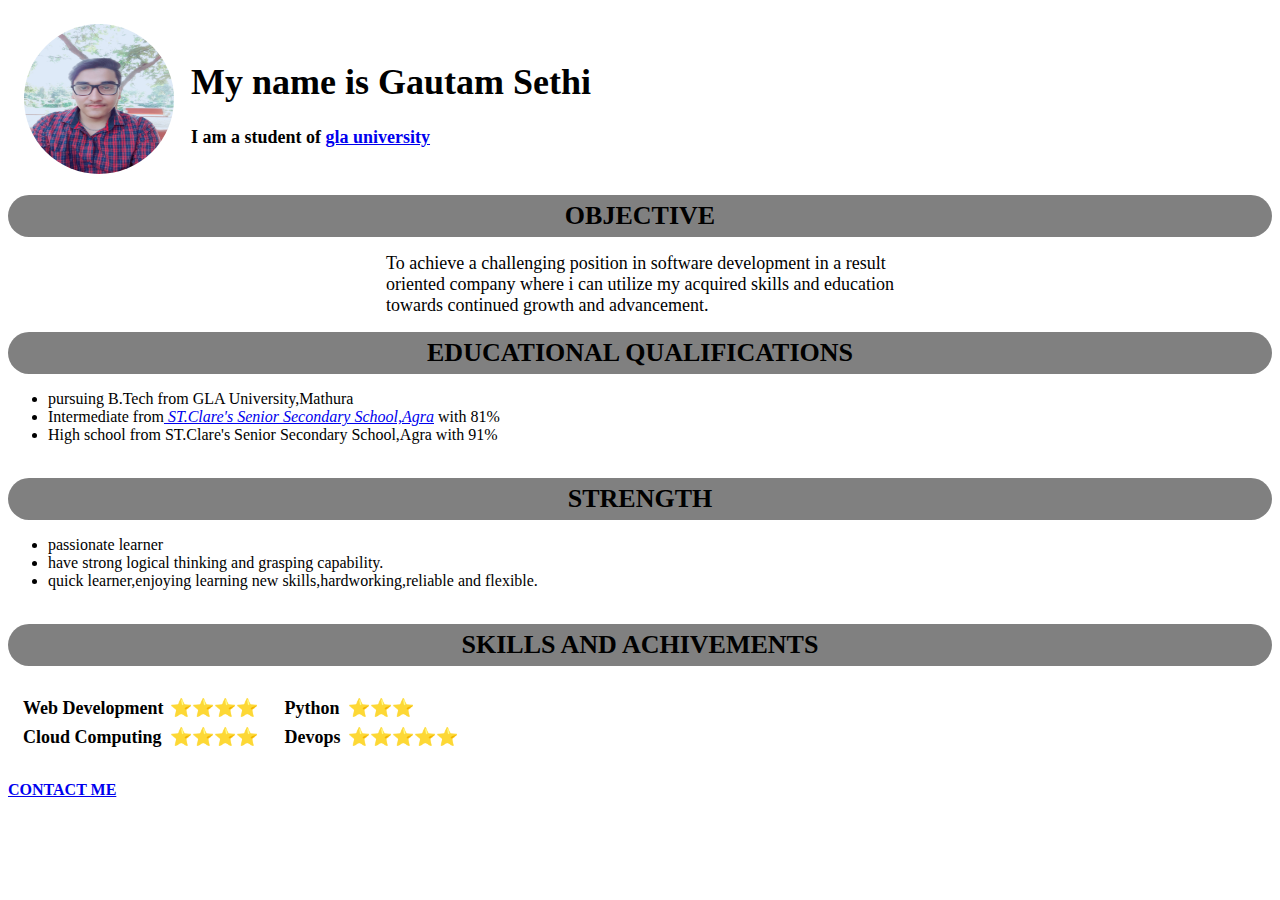
<file: index.html>
<!DOCTYPE html>
<html lang="en" dir="ltr">
  <head>
    <meta charset="utf-8">
    <title>MY PERSONAL WEBSITE</title>
    <link rel="stylesheet" href="style.css">



  </head>
  <body>
    <table cellspacing="15">
      <tr>
        <td><img src="/B612_20181020_153806_787.jpg.jpg" height="150" width="150" alt="gautam profile pic" style="border-radius: 50%;"></td>
        <td><h1>My name is Gautam Sethi</h1>
        <p>I am a student of <strong><a href="https://www.gla.ac.in/">gla university</a></strong></em></p></td>
      </tr>

    </table>
    <!-- <hr> -->
    <header class="object-header">OBJECTIVE
    </header>
    <div id="object-about">
      To achieve a challenging position in software development in a result<br>
      oriented company where i can utilize my acquired skills and education<br>
      towards continued growth and advancement.
    </div>

    <!-- <h3><strong><u>EDUCATIONAL QUALIFICATIONS</u></strong></h3>
     -->
     <header class="object-header">EDUCATIONAL QUALIFICATIONS
    </header>
    <ul>
      <li>pursuing B.Tech from GLA University,Mathura</li>
      <li>Intermediate from<a href="http://www.stclaresschool.edu.in/"><i> ST.Clare's Senior Secondary School,Agra</i></a> with 81%</li>
      <li>High school from ST.Clare's Senior Secondary School,Agra with 91%</li>
    </ul>
    <br>
    <header class="object-header">STRENGTH
    </header>
    <ul>


    <li>passionate learner</li>



    <li>have strong logical thinking and grasping capability.</li>


    <li>   quick learner,enjoying learning new skills,hardworking,reliable and flexible.</li>
</ul>
  




    <br>
    <header class="object-header">SKILLS AND ACHIVEMENTS
    </header>
    <table  cellspacing="4" cellpadding="5">
      <tr>
        <td>



         <table cellspacing="5">
            <tr>
              <td>Web Development</td>
              <td>⭐⭐⭐⭐</td>
            </tr>




            <tr>


                <td>Cloud Computing</td>
                <td>⭐⭐⭐⭐</td>
            </tr>


          </table>
        </td>





        <td>
          <table cellspacing="5">
             <tr>
               <td>Python</td>
               <td>⭐⭐⭐</td>
             </tr>



             <tr>


                 <td>Devops</td>
                 <td>⭐⭐⭐⭐⭐</td>
             </tr>


             </table>

        </td>
      </tr>
    </table>
<br>

    <a href ="contact.html"><strong>CONTACT ME</strong></a>







  </body>
</html>
</file>
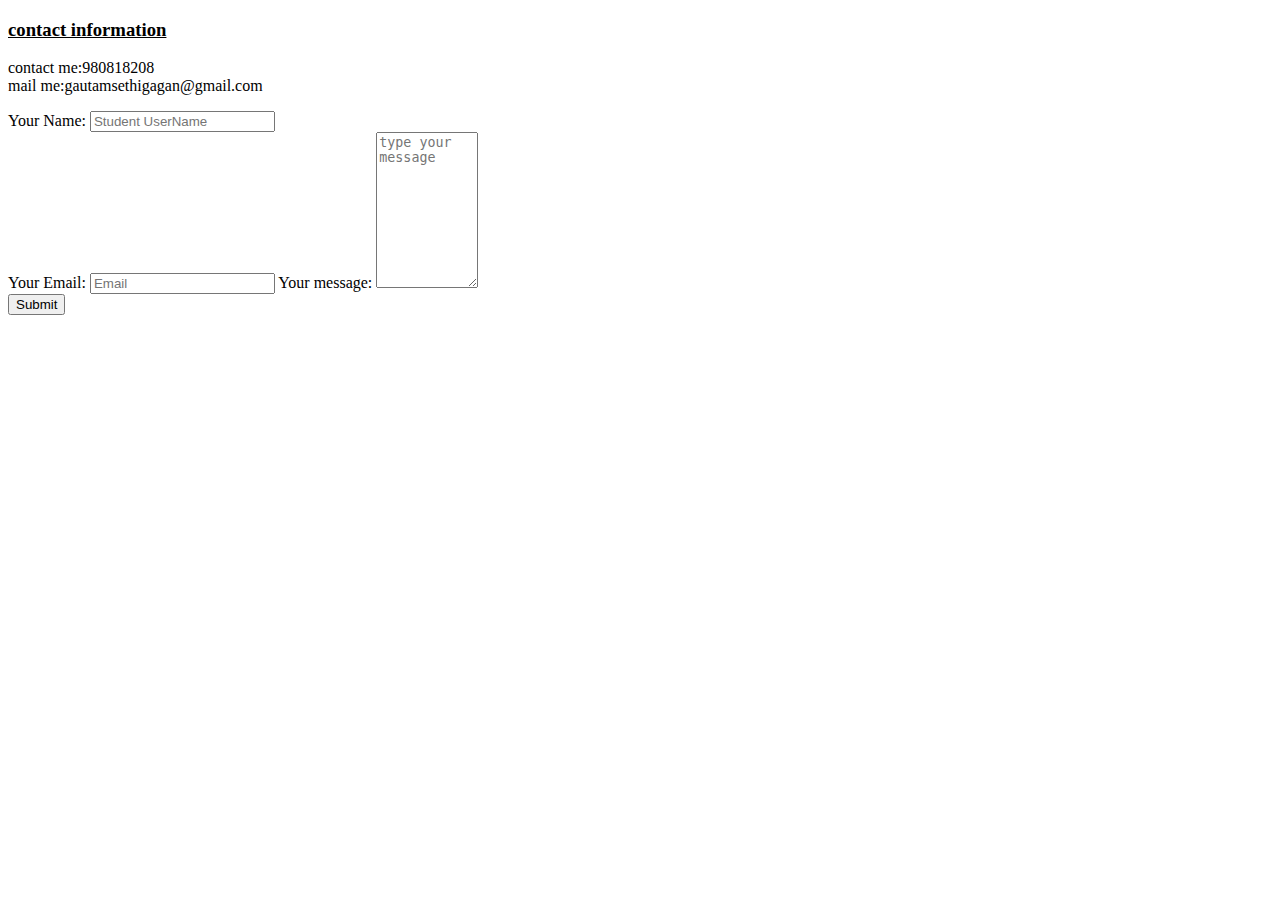
<file: contact.html>
<!DOCTYPE html>
<html lang="en" dir="ltr">
  <head>
    <meta charset="utf-8">
    <title>contact information</title>
  </head>
  <body>
    <h3><strong><u>contact information</u></strong></h1>
      <p>contact me:980818208<br>
        mail me:gautamsethigagan@gmail.com</p>

      <form  action="mailto:gautamsethigagan@gmail.com" method="post" enctype="text">
      <label>Your Name:</label>
      <input type="text"placeholder="Student UserName" name="your name" value=""><br />
      <label>Your Email:</label>
      <input type="email"placeholder="Email" name="your email" value="">
      <label>Your message:</label>
      <textarea name="your message"placeholder="type your message" rows="10" cols="10"></textarea></textarea><br>
      <input type="submit" name="" >
      </form>




  </body>
</html>
</file>
<file: style.css>
.object-header{
    background-color: grey;
    padding: 6px;
    text-align: center;
    font-weight: 700;
    font-size: 26px;
    border-radius:50px;
    margin-bottom: 16px;
}

#object-about{
    /* border: 2px solid black; */
    text-align: justify;
    height: fit-content;
    width: fit-content;
    margin: auto;
    font-size: 18px;
    margin-bottom: 16px;
}

td{
    font-size: 18px;
    font-weight:700;
}
</file>
